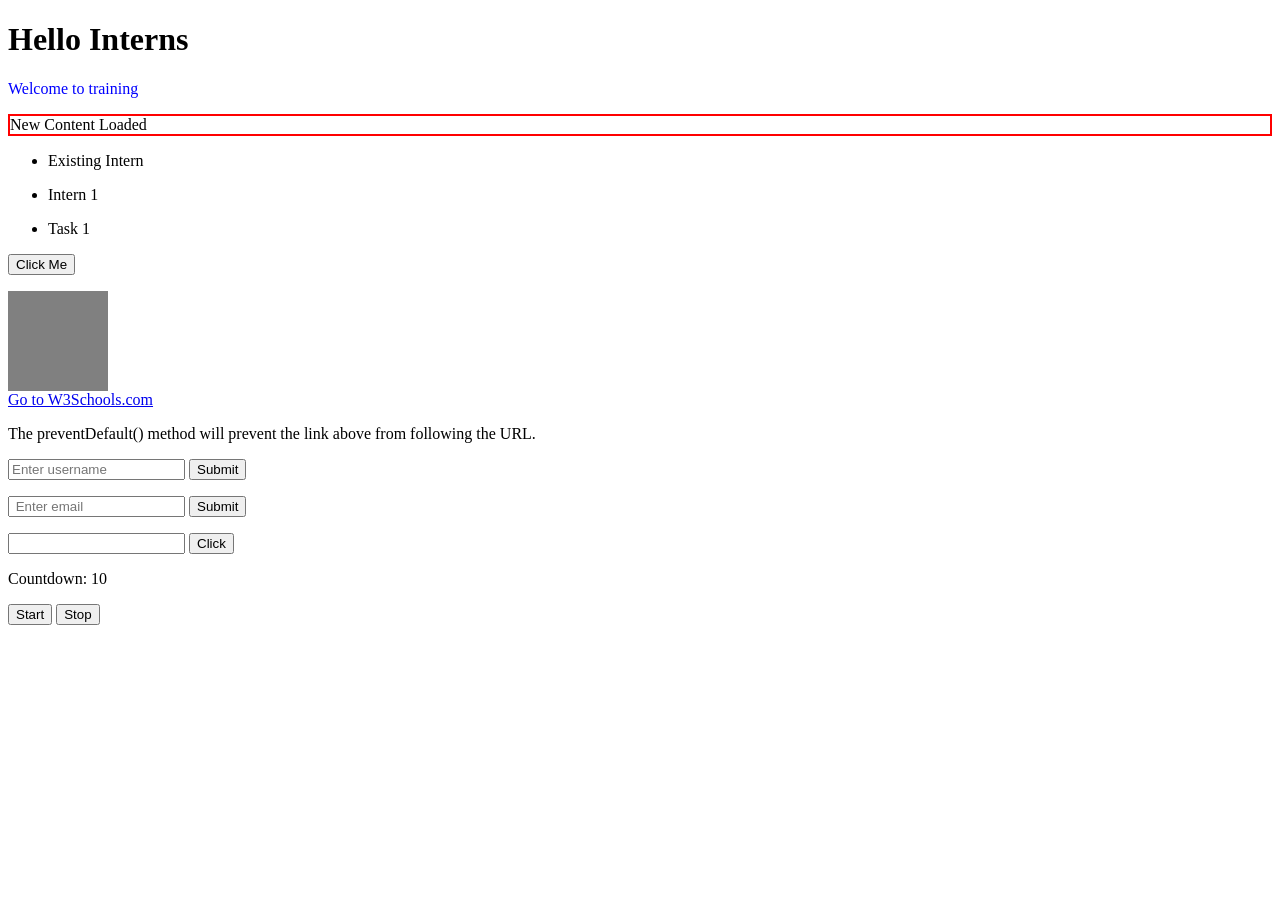
<file: Day6/index.html>
<!DOCTYPE html>
<html lang="en">
  <head>
    <meta charset="UTF-8" />
    <meta name="viewport" content="width=device-width, initial-scale=1.0" />
    <title>Document</title>
  </head>
  <body>
    <h1 id="title">Hello</h1>
    <p class="desc">Welcome to training</p>
    <div id="box">Old Content</div>
    <ul id="internList">
      <li>Existing Intern</li>
    </ul>

    <ul id="tasks">
      <li>Task 1</li>
      <li id="removeMe">Task 2</li>
    </ul>

    <button id="clickMe">Click Me</button>
    <p id="output"></p>
    <div
      id="hoverBox"
      style="width: 100px; height: 100px; background: gray"
    ></div>

    <a id="myAnchor" href="https://w3schools.com/">Go to W3Schools.com</a>
 
    <p id="link">
      The preventDefault() method will prevent the link above from following the
      URL.
    </p>

    <form id="signupForm">
      <input type="text" id="username" placeholder="Enter username" />
      <button type="submit">Submit</button>
      <p id="errorMsg"></p>
    </form>

    <form id="emailForm">
        <input type="text" id="email" placeholder=" Enter email" />
        <button type="submit">Submit</button>
        <p id="emailError"></p>
    </form>
    
    <input id="inputBox" value="" type="text" /> 
    <button id="button">Click</button>
    <p id = "count">Countdown: 10</p>
    <button id = "countBtn"> Start </button>
    <button id = "stop"> Stop </button>
    <script src="script.js"></script>
  </body>
</html>
</file>
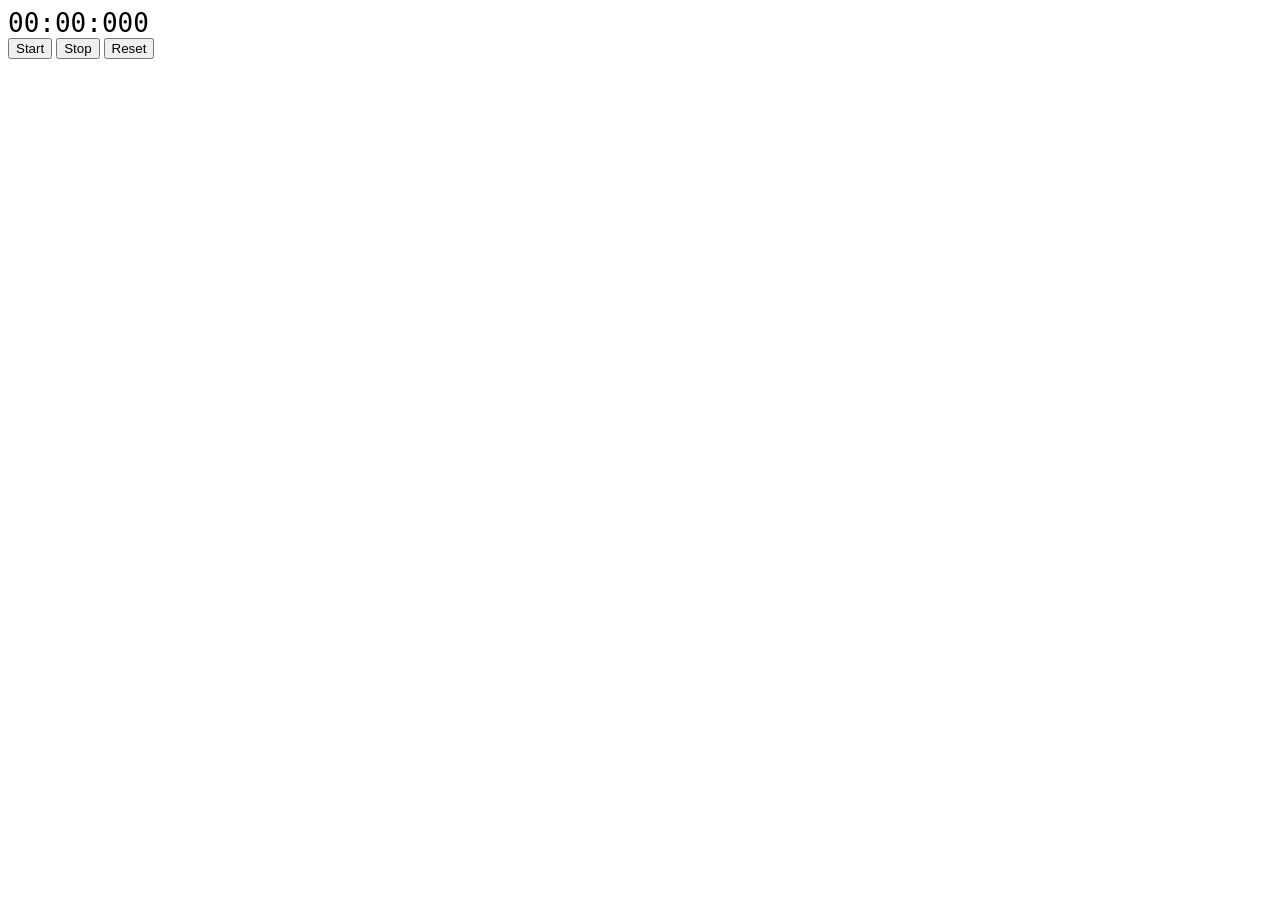
<file: Day7/index.html>
<!DOCTYPE html>
<html>
  <head>
    <title>Timer Without padStart</title>
    <style>
      #timer {
        font-size: 2em;
        font-family: monospace;
      }
    </style>
  </head>
  <body>
    <div id="timer">00:00:000</div>
    <button onclick="startTimer()">Start</button>
    <button onclick="stopTimer()">Stop</button>
    <button onclick="resetTimer()">Reset</button>

    <script>

    </script>
  </body>
</html>
</file>
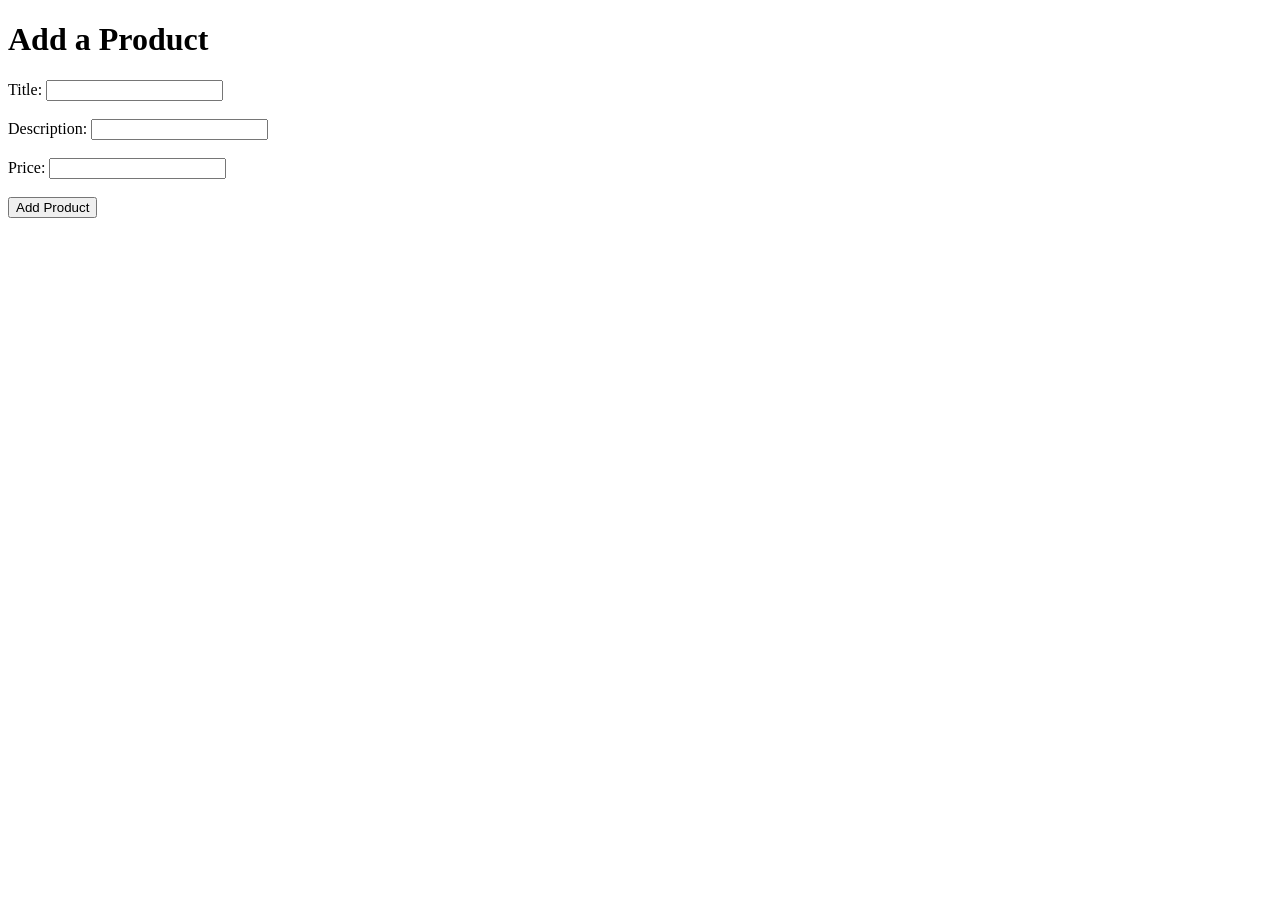
<file: Rough/index.html>
<!DOCTYPE html>
<html lang="en">
<head>
  <meta charset="UTF-8">
  <title>Add Product</title>
</head>
<body>
  <h1>Add a Product</h1>
  
  <form id="productForm">
    <label>
      Title:
      <input type="text" id="title" name="title" required>
    </label>
    <br><br>
    
    <label>
      Description:
      <input type="text" id="description" name="description">
    </label>
    <br><br>

    <label>
      Price:
      <input type="number" id="price" name="price">
    </label>
    <br><br>

    <button type="submit">Add Product</button>
  </form>

  <pre id="response"></pre>

  <script>
    document.getElementById('productForm').addEventListener('submit', function(e) {
      e.preventDefault();

      const title = document.getElementById('title').value;
      const description = document.getElementById('description').value;
      const price = document.getElementById('price').value;

      fetch('https://dummyjson.com/products/add', {
        method: 'POST',
        headers: { 'Content-Type': 'application/json' },
        body: JSON.stringify({
          title,
          description,
          price: parseFloat(price)
        })
      })
      .then(res => res.json())
      .then(data => {
        document.getElementById('response').textContent = JSON.stringify(data, null, 2);
      })
      .catch(err => {
        document.getElementById('response').textContent = 'Error: ' + err;
      });
    });
  </script>
</body>
</html>
</file>
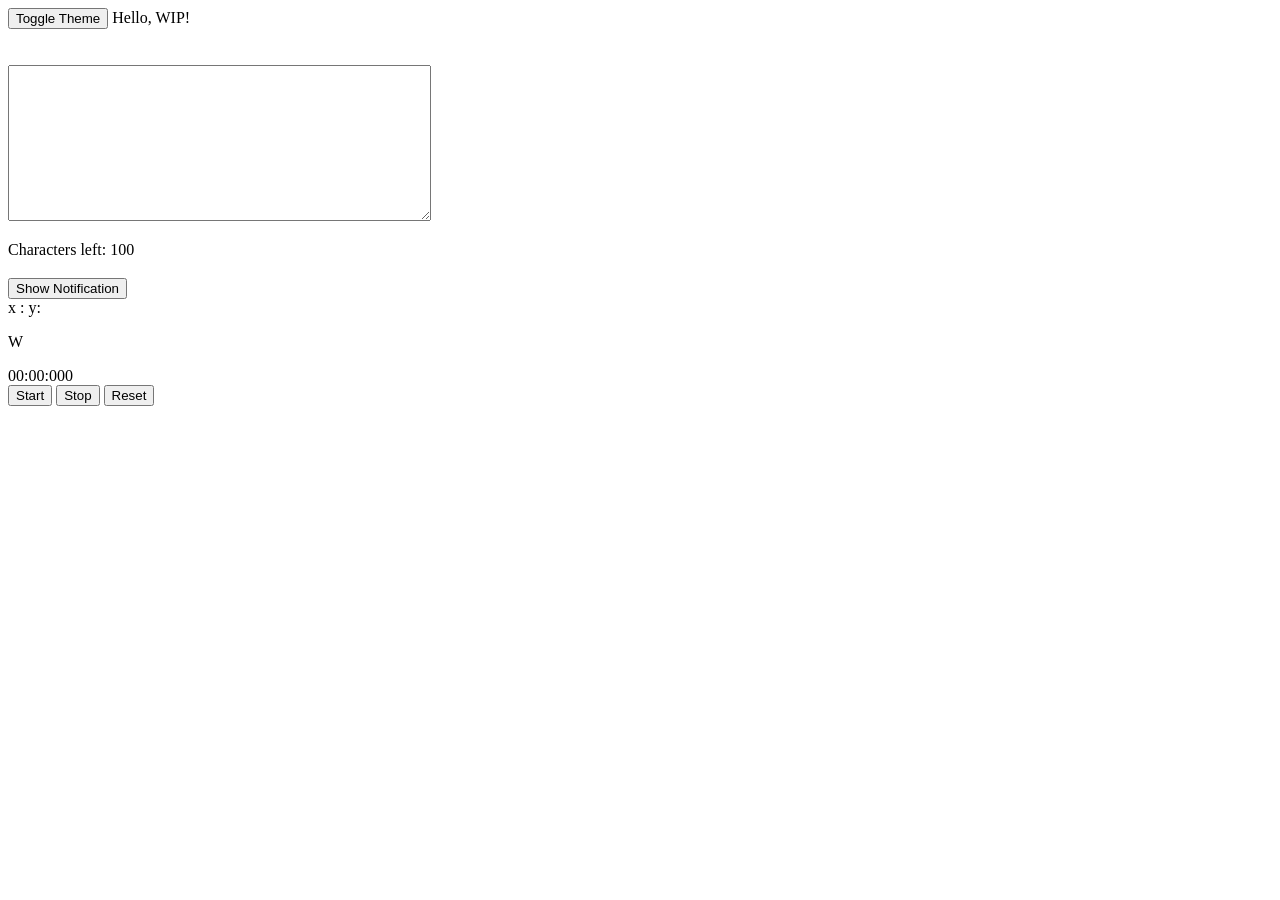
<file: Day6/Bounus_Question/index.html>
<!DOCTYPE html>
<html lang="en">
  <head>
    <meta charset="UTF-8" />
    <meta name="viewport" content="width=device-width, initial-scale=1.0" />
    <title>Document</title>
  </head>
  <body>
    <button id="themeToggle">Toggle Theme</button>
    <body id="pageBody">
      Hello, WIP!
    </body>
    <br />
    <br />
    <br />
    <textarea rows="10" cols="50" value="" id="textArea"></textarea>
    <p id="charCount">Characters left: 100</p>
    <h3 id="notification"></h3>
    <button id="notificationBtn">Show Notification</button>
    <div id="coordinates">x : y:</div>
    <p id="typewriter"></p>
     <div id="timer">00:00:000</div>
    <button onclick="startTimer()">Start</button>
    <button onclick="stopTimer()">Stop</button>
    <button onclick="resetTimer()">Reset</button>
    <script src="script.js"></script>
  </body>
</html>
</file>
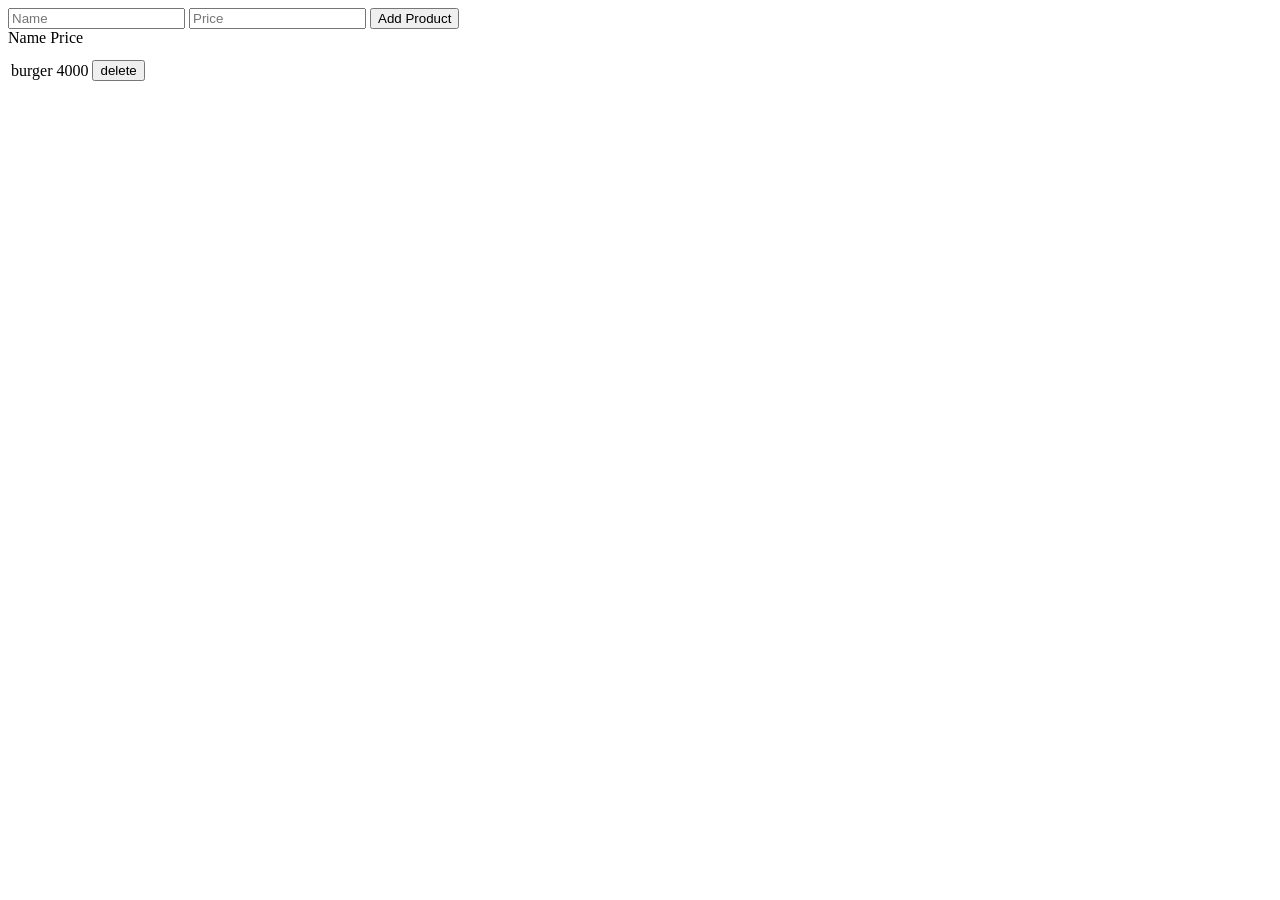
<file: Assessment/index2.html>
<!DOCTYPE html>
<html lang="en">
  <head>
    <meta charset="UTF-8" />
    <meta name="viewport" content="width=device-width, initial-scale=1.0" />
    <title>Document</title>
  </head>
  <body>
    <input type="text" id="nameInput" placeholder="Name" />
    <input type="text" id = "priceInput" placeholder="Price" />
    <button id="btn" >Add Product</button>
    <br />

    <table>
      <th>
        <tr>
          Name
        </tr>
        <tr>
          Price
        </tr>
      </th>
      <tr id = "items">

        <tr id="parent">
            <td id="name" >burger</td>
            <td id = "price">4000</td>
            <td><button class="button" >delete</button></td>
        </tr>
      </tr>

    </table>

    <script>
    
        let arr = []
        let name = document.getElementById("name")
        let price = document.getElementById("price")
        let btn = document.getElementById("btn")
        let nameInput =  document.getElementById("nameInput")
        let priceInput =  document.getElementById("priceInput")
        let items = document.getElementById("items")
        let parent = document.getElementById("parent")

        btn.addEventListener("click",  (e) => {

            arr = []
            arr.push({
                name : nameInput.value,
                price: priceInput.value
            })
            
            arr.forEach(obj => {
            let tr = document.createElement("tr")
            let nameFor  = document.createElement("td")
            let priceFor  = document.createElement("td")
            let button  = document.createElement("button")
            nameFor.textContent = obj.name
            priceFor.textContent = obj.price 
            tr.append(nameFor)
            tr.append(priceFor)
            tr.append(button)
            items.append(tr)
        })
            
        })


        button.addEventListener("click", () => {

            arr.splice(index,1,0)


    
        })


              // ### 1️⃣ DOM + Events + Objects (20 Marks)

      // Build a small webpage that:

      // * Has an input field for product name and price.
      // * On clicking “Add Product”, add the data into a table below with two columns (Name & Price).
      // * Each row should have a “Delete” button to remove that entry.
      // * Maintain the data in an array and re-render when updated.

      // **Marking Scheme:**

      // * DOM selection & event binding → 5
      // * Add row & delete row functionality → 10
      // * Array data handling → 5




    
    </script>
  </body>
</html>
</file>
